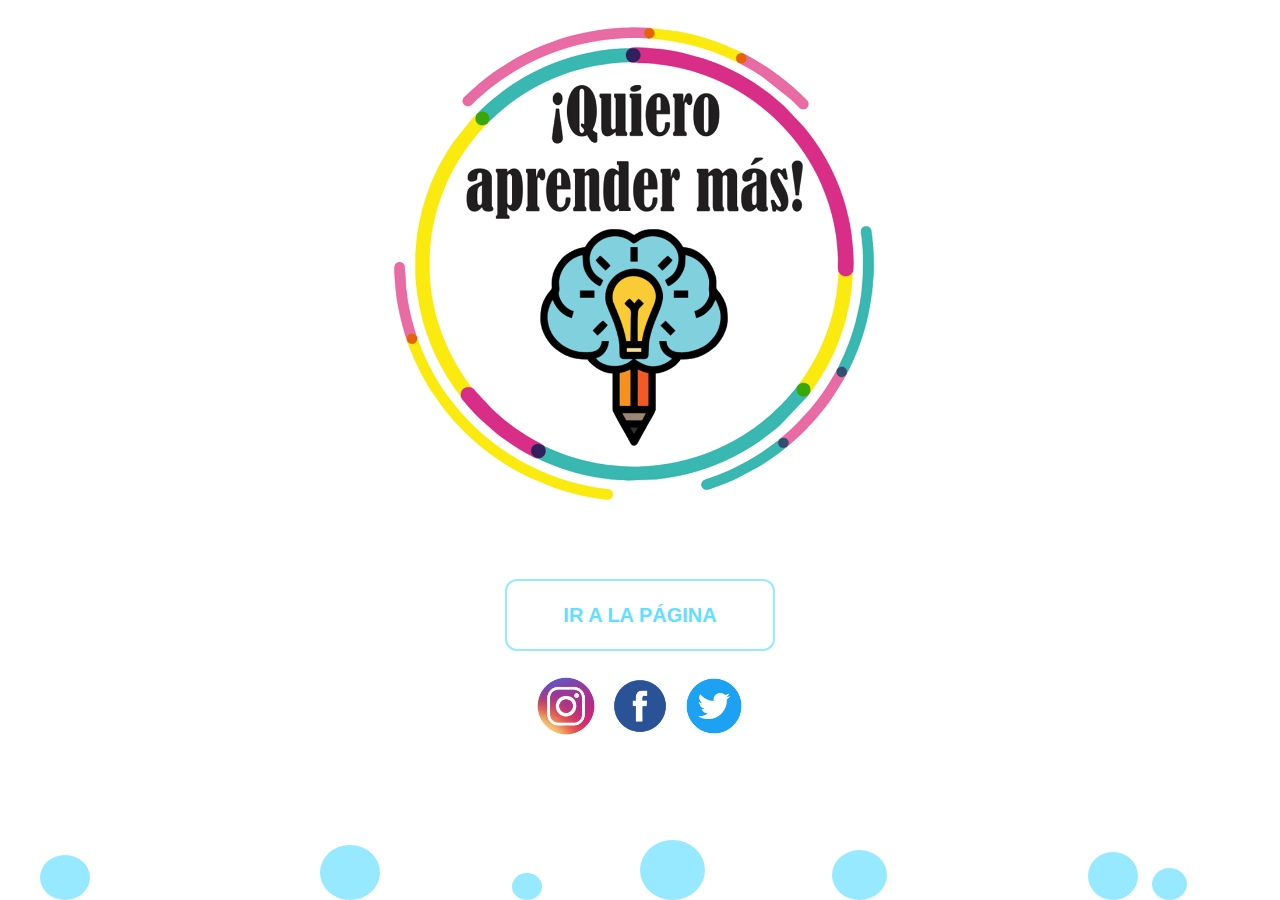
<file: index.html>
<!DOCTYPE html>

<head> 
    <meta charset='utf-8'>
    
    <link rel="icon" href="images/icon2.png">
    <link rel="stylesheet" href="styles/styles.css">
    <title>¡Quiero Aprender Más!</title>
   
</head>

<body>
    <div class="clase2">
        <h1 align="center" class="titulo"> <img src="images/fondoPrincipal.png" width="500px" height="500px"></h1>
    </div>
   
        
    <div class="clase3"> 
        <p align="center" > <a href="principal.html" style="text-decoration: none;"><button class="btn first" > Ir a la página </button></a></p>
    </div>
   
        
        <div class="clase2">
            <p align="center">
          <a href="https://www.instagram.com/quiero_aprender_mas_/"> <img class="clase1"src="images/instagram.png" ></a> 
          <a href="https://www.facebook.com/Quiero-aprender-más-108985975273537/"> <img class="clase1"src="images/facebook.png" ></a> 
          <a href="https://www.facebook.com/Quiero-aprender-más-108985975273537/"> <img class="clase1"src="images/twitter.png" ></a> 
        </p>
        </div>
        <div class="burbujas">
            <div></div>
            <div></div>
            <div></div>
            <div></div>
            <div></div>
            <div></div>
            <div></div>
        </div>
</body>

</html>
</file>
<file: styles/styles.css>
@import url('https://fonts.googleapis.com/css2?family=Yellowtail&display=swap');
*{
    font-family: Arial, Helvetica, sans-serif;
}

body{ align-items: center;
    margin: auto;
    padding: auto;
   background-color: #fff;
    background-size: cover;
    margin-left: auto; 
    margin-right: auto;
    margin-top: auto;
    margin-bottom: auto;
}

button{
    background-color: rgb(133, 133, 0);
    border-radius: 10px;
    border-color: rgb(0, 0, 0);
    outline: none;
    color: rgb(255, 255, 255);
    font-size: 40px;
    padding: 10px;
}


.clase1{
    width: 70px;
    height: 70px;
    margin-left: auto; 
    margin-right: auto;
}
.clase2{
    padding: 0px;
    margin: 0px;
    align-items: center;
    vertical-align: middle;
    margin-left: auto; 
    margin-right: auto;

}
.clase3{
    margin-top: 50px;
    align-items: center;
    margin-left: auto; 
    margin-right: auto;
}
.btn {
box-sizing: border-box;
-webkit-appearance: none;
-moz-appearance: none;
  appearance: none;
background-color: transparent;
border: 2px solid #97e9ff;
border-radius: 0.6em;
color: #64deff;
cursor: pointer;
display: -webkit-box;
display: -webkit-flex;
display: -ms-flexbox;
display: flex;
-webkit-align-self: center;
-ms-flex-item-align: center;
  align-self: center;
font-size: 20px;
font-weight: 400;
line-height: 1;
margin: 20px;
padding: 1.2em 2.8em;
text-decoration: none;
text-align: center;
text-transform: uppercase;
font-family: 'Montserrat', sans-serif;
font-weight: 700;
}
.btn:hover, .btn:focus {
color: #fff;
outline: 0;
}

.first {
-webkit-transition: box-shadow 300ms ease-in-out, color 300ms ease-in-out;
transition: box-shadow 300ms ease-in-out, color 300ms ease-in-out;
}
.first:hover {
box-shadow: 0 0 40px 40px #97e9ff inset;
}


.titulo {
  animation: flotar 2s linear infinite alternate;
}

@keyframes flotar {
    to {
      margin-top: 1vh;
    }
  }

.burbujas div {
  background: #97e9ff;
  border-radius: 100%;
  position: absolute;
  bottom: 0;
  animation: animarburbujas 4s linear infinite;
}

.burbujas div:nth-child(1) {
  width: 50px;
  height: 45px;
  left: 40px;
  animation-duration: 4s;
}

.burbujas div:nth-child(2) {
  width: 60px;
  height: 55px;
  left: 25%;
  animation-duration: 8s;
}

.burbujas div:nth-child(3) {
  width: 30px;
  height: 27px;
  left: 40%;
  animation-duration: 5s;
}

.burbujas div:nth-child(4) {
  width: 65px;
  height: 60px;
  left: 50%;
  animation-duration: 10s;
}

.burbujas div:nth-child(5) {
  width: 55px;
  height: 50px;
  left: 65%;
  animation-duration: 6.5s;
}

.burbujas div:nth-child(6) {
  width: 50px;
  height: 48px;
  left: 85%;
  animation-duration: 9s;
}

.burbujas div:nth-child(7) {
  width: 35px;
  height: 32px;
  left: 90%;
  animation-duration: 6s;
}

@keyframes animarburbujas {
  0% {
    width: 0;
    height: 0;
  }
  3% {
    width: 30px;
    height: 27px;
  }
  50% {
    margin-left: 20px;
    opacity: 0.5;
  }
  100% {
    transform: rotate(90deg);
    bottom: 100vh;
    background: #97e9ff;
  }
}
</file>
